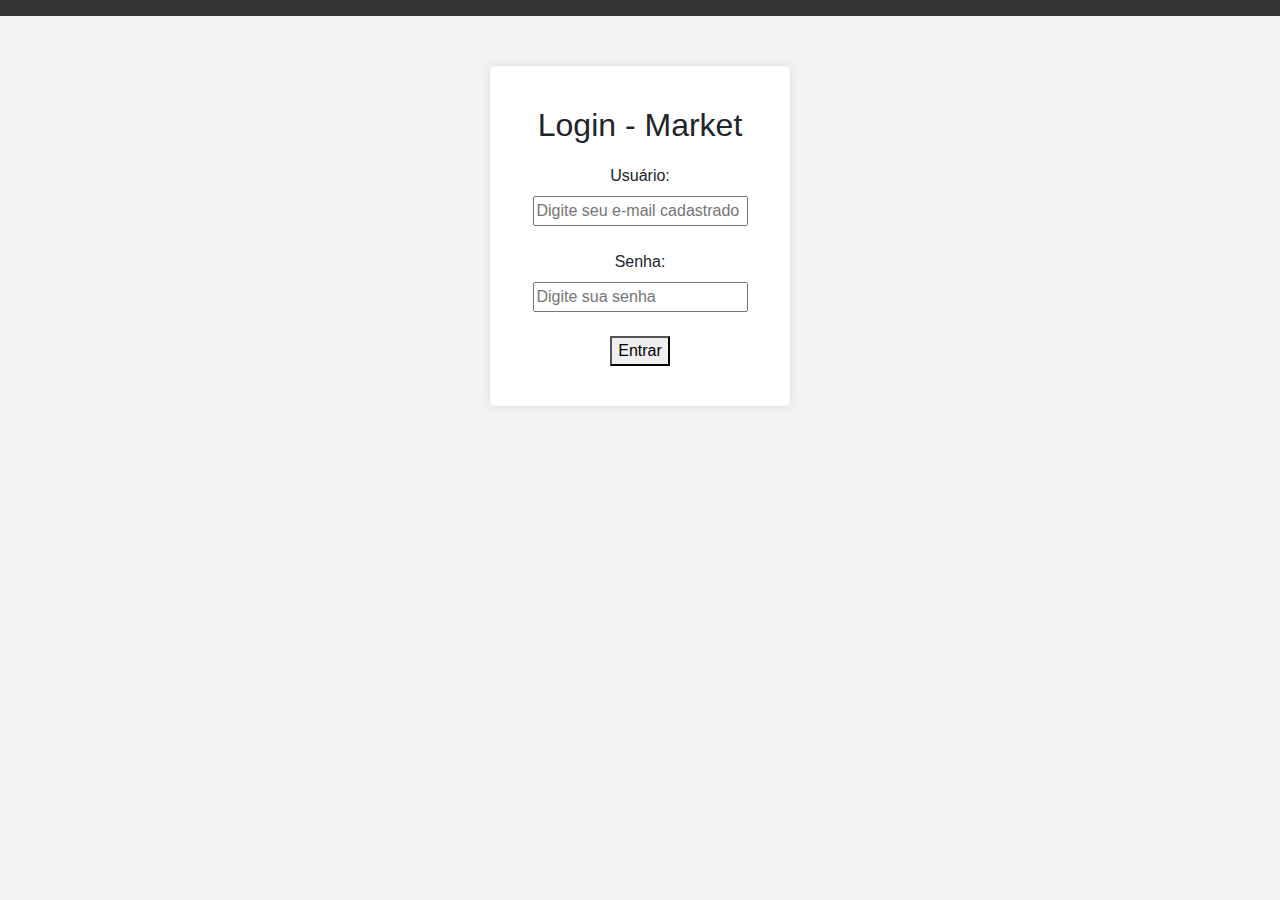
<file: index.html>
<!DOCTYPE html>
<html lang="pt-br">

<head>
    <meta charset="UTF-8">
    <meta name="viewport" content="width=device-width, initial-scale=1.0">
    <title>Login</title>
    <link rel="stylesheet" href="https://stackpath.bootstrapcdn.com/bootstrap/4.5.2/css/bootstrap.min.css">
    <!-- Link para o Bootstrap -->
    <link rel="stylesheet" href="styles.css"> <!-- Link para o arquivo CSS -->
</head>

<body>
    <!-- Navbar -->
    <div class="navbar"></div>
    </div>

    <!-- Container principal do formulário de login -->
    <div class="login-container">
        <!-- Cabeçalho da página de login -->
        <h2>Login - Market</h2>

        <!-- Formulário para entrada de dados do usuário -->
        <form id="loginForm">
            <!-- Campo para o email do usuário -->
            <div>
                <label for="username">Usuário:</label>
                <input type="email" id="username" name="username" placeholder="Digite seu e-mail cadastrado" required>
            </div>
            <!-- Campo para a senha do usuário -->

            <br>

            <div>
                <label for="password">Senha:</label>
                <input type="password" id="password" name="password" placeholder="Digite sua senha" required>
            </div>

            <br>

            <!-- Botão para submeter o formulário -->
            <button type="submit">Entrar</button>
            <!-- Div para exibir mensagens de erro, inicialmente oculta -->
            <div id="error-message" style="color:red; display:none;">Credenciais inválidas. Tente novamente.</div>
        </form>
    </div>

    <!-- Script JavaScript para manipulação do formulário -->
    <script>
        document.getElementById('loginForm').addEventListener('submit', function (event) {
            event.preventDefault(); // Impede o comportamento padrão de envio do formulário

            const url = 'https://reqres.in/api/login'; // URL da API de teste
            const email = document.getElementById('username').value; // Obtém o valor do campo de email
            const password = document.getElementById('password').value; // Obtém o valor do campo de senha

            // Dados a serem enviados para a API
            const data = {
                email: email,
                password: password
            };

            // Faz a requisição para a API
            //  email: 'eve.holt@reqres.in' - password: 'cityslicka'
            fetch(url, {
                method: 'POST',
                headers: {
                    'Content-Type': 'application/json'
                },
                body: JSON.stringify(data)
            })
                .then(response => {
                    if (!response.ok) {
                        throw new Error('Login failed'); // Lança um erro se a resposta não for OK
                    }
                    return response.json(); // Retorna o JSON da resposta
                })
                .then(data => {
                    console.log('Success:', data); // Log de sucesso
                    sessionStorage.setItem('authToken', data.token); // Armazena o token na sessão
                    window.location.href = 'main.html'; // Redireciona para a tela principal
                })
                .catch((error) => {
                    console.error('Error:', error); // Log de erro
                    document.getElementById('error-message').style.display = 'block'; // Exibe a mensagem de erro
                });
        });
    </script>
    <!-- Scripts do Bootstrap -->
    <script src="https://code.jquery.com/jquery-3.5.1.slim.min.js"></script>
    <script src="https://cdn.jsdelivr.net/npm/@popperjs/core@2.9.2/dist/umd/popper.min.js"></script>
    <script src="https://stackpath.bootstrapcdn.com/bootstrap/4.5.2/js/bootstrap.min.js"></script>
</body>

</html>
</file>
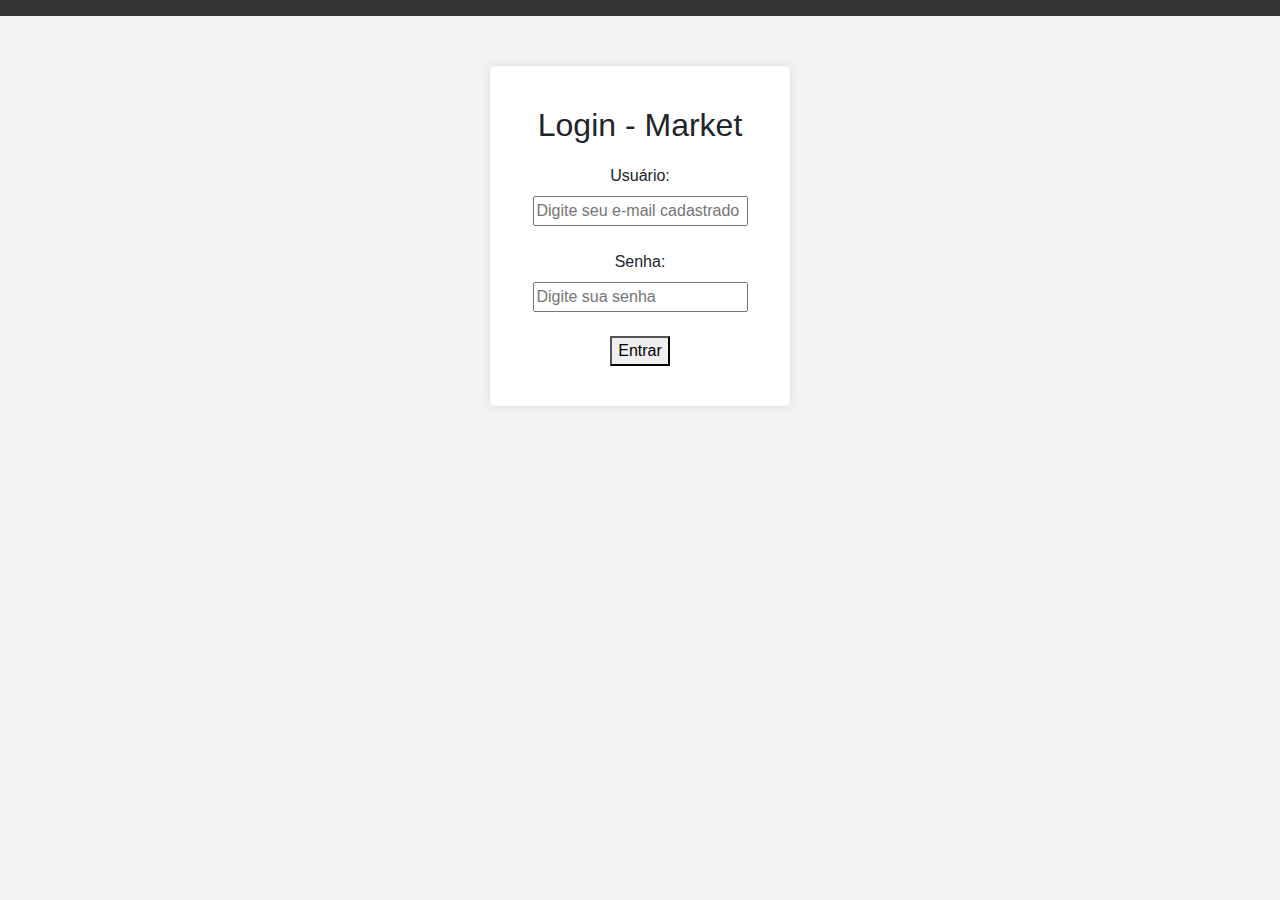
<file: main.html>
<!DOCTYPE html>
<html lang="pt-br">

<head>
    <meta charset="UTF-8">
    <meta name="viewport" content="width=device-width, initial-scale=1.0">
    <title>Tela Principal de Produtos</title>
    <link rel="stylesheet" href="https://stackpath.bootstrapcdn.com/bootstrap/4.5.2/css/bootstrap.min.css">
    <!-- Link para o Bootstrap -->
    <link rel="stylesheet" href="styles.css"> <!-- Link para o arquivo CSS -->
</head>

<body>
    <!-- Navbar -->
    <nav class="navbar navbar-expand-lg navbar-light bg-light">
        <a class="navbar-brand" href="main.html">Market</a>
        <div class="collapse navbar-collapse">
            <ul class="navbar-nav mr-auto">
                <li class="nav-item">
                    <a class="nav-link" href="main.html">Home</a>
                </li>
            </ul>
            <a class="btn btn-outline-danger" href="index.html">Sair</a>
        </div>
    </nav>

    <!-- Verifica se o usuário está autenticado -->
    <script>
        if (!sessionStorage.getItem('authToken')) {
            window.location.href = 'index.html'; // Redireciona para a tela de login se não estiver autenticado
        }
    </script>

    <div class="main-container">
        <h1>Tela Principal de Produtos</h1>
        <!-- Lista de produtos -->
        <div class="products">
            <div class="product">
                <h2>Monitor 20 Polegadas Ultra Wide</h2>
                <p>R$ 2.000,00</p>
                <a href="product.html?product=1">Ver detalhes</a>
            </div>
            <div class="product">
                <h2>Teclado Logitech USB M120</h2>
                <p>R$ 100,00</p>
                <a href="product.html?product=2">Ver detalhes</a>
            </div>
            <div class="product">
                <h2>Mouse USB Logitech MK260</h2>
                <p>R$ 95,00</p>
                <a href="product.html?product=3">Ver detalhes</a>
            </div>
            <div class="product">
                <h2>Nobreak SMS 600va</h2>
                <p>R$ 580,00</p>
                <a href="product.html?product=4">Ver detalhes</a>
            </div>
        </div>
    </div>

    <!-- Scripts do Bootstrap -->
    <script src="https://code.jquery.com/jquery-3.5.1.slim.min.js"></script>
    <script src="https://cdn.jsdelivr.net/npm/@popperjs/core@2.9.2/dist/umd/popper.min.js"></script>
    <script src="https://stackpath.bootstrapcdn.com/bootstrap/4.5.2/js/bootstrap.min.js"></script>
</body>

</html>
</file>
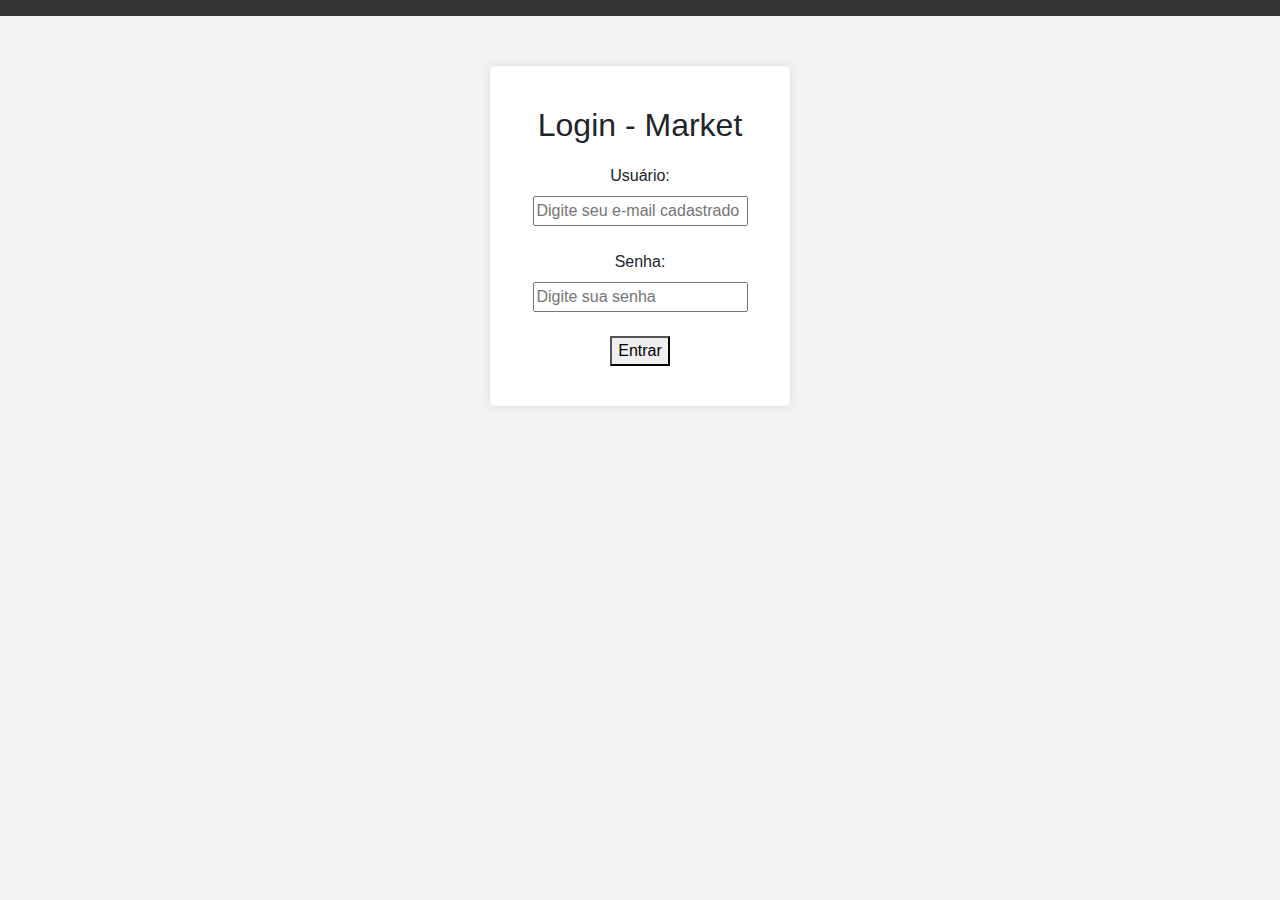
<file: product.html>
<!DOCTYPE html>
<html lang="pt-br">

<head>
    <meta charset="UTF-8">
    <meta name="viewport" content="width=device-width, initial-scale=1.0">
    <title>Visualização do Produto</title>
    <link rel="stylesheet" href="https://stackpath.bootstrapcdn.com/bootstrap/4.5.2/css/bootstrap.min.css">
    <!-- Link para o Bootstrap -->
    <link rel="stylesheet" href="styles.css"> <!-- Link para o arquivo CSS -->
</head>

<body>
    <!-- Navbar -->
    <nav class="navbar navbar-expand-lg navbar-light bg-light">
        <a class="navbar-brand" href="main.html">Market</a>
        <div class="collapse navbar-collapse">
            <ul class="navbar-nav mr-auto">
                <li class="nav-item">
                    <a class="nav-link" href="main.html">Home</a>
                </li>
            </ul>
            <a class="btn btn-outline-danger" href="index.html">Sair</a>
        </div>
    </nav>

    <!-- Verifica se o usuário está autenticado -->
    <script>
        if (!sessionStorage.getItem('authToken')) {
            window.location.href = 'index.html'; // Redireciona para a tela de login se não estiver autenticado
        }
    </script>

    <!-- Container de visualização do produto -->
    <div class="product-view">
        <h1>Detalhes do Produto</h1>
        <p>Descrição detalhada do produto.</p>
        <label for="quantity">Quantidade:</label>
        <input type="number" id="quantity" name="quantity" min="1" value="1">
        <button onclick="buyProduct()">Comprar</button>
        <div id="message" style="display:none;">Em construção...</div>
    </div>

    <!-- Script JavaScript para o botão de compra -->
    <script>
        function buyProduct() {
            document.getElementById('message').style.display = 'block'; // Exibe a mensagem de construção
        }
    </script>

    <!-- Scripts do Bootstrap -->
    <script src="https://code.jquery.com/jquery-3.5.1.slim.min.js"></script>
    <script src="https://cdn.jsdelivr.net/npm/@popperjs/core@2.9.2/dist/umd/popper.min.js"></script>
    <script src="https://stackpath.bootstrapcdn.com/bootstrap/4.5.2/js/bootstrap.min.js"></script>
</body>

</html>
</file>
<file: styles.css>
/* Define a fonte padrão e a cor de fundo para o corpo da página */
body {
    font-family: Arial, sans-serif;
    background-color: #f2f2f2;
    margin: 0;
    padding: 0;
}

/* Estilos para a barra de navegação */
.navbar {
    background-color: #333;
    /* Cor de fundo da navbar */
    color: white;
    /* Cor do texto na navbar */
}

/* Estilos para a lista de itens na navbar */
.navbar ul {
    list-style-type: none;
    /* Remove os marcadores da lista */
    margin: 0;
    /* Remove a margem padrão */
    padding: 0;
    /* Remove o preenchimento padrão */
    display: flex;
    /* Exibe os itens em linha */
    justify-content: center;
    /* Centraliza os itens horizontalmente */
}

/* Estilos para os itens da lista na navbar */
.navbar ul li {
    margin: 0 15px;
    /* Espaçamento lateral entre os itens */
}

/* Estilos para os links dentro da navbar */
.navbar ul li a {
    color: white;
    /* Cor do texto do link */
    text-decoration: none;
    /* Remove o sublinhado padrão dos links */
    font-weight: bold;
    /* Define o texto como negrito */
}

/* Estilos para o estado hover dos links na navbar */
.navbar ul li a:hover {
    text-decoration: underline;
    /* Adiciona um sublinhado quando o link é hovered */
}

/* Estilos para o contêiner de login */
.login-container {
    background-color: white;
    /* Cor de fundo do contêiner de login */
    padding: 40px;
    /* Preenchimento interno */
    border-radius: 5px;
    /* Bordas arredondadas */
    box-shadow: 0 0 10px rgba(0, 0, 0, 0.1);
    /* Sombra ao redor do contêiner */
    width: 300px;
    /* Largura fixa */
    margin: 50px auto;
    /* Margem superior e inferior para centralizar */
    /* Adicionado espaçamento superior e inferior */
    text-align: center;
    /* Centraliza o texto dentro do contêiner */
    position: relative;
    /* Necessário para o posicionamento absoluto da imagem de fundo */
}

/* Estilos para a imagem de fundo no contêiner de login */
.login-container img {
    width: 100%;
    /* Largura da imagem é igual à largura do contêiner */
    height: auto;
    /* Mantém a proporção da imagem */
    position: absolute;
    /* Posiciona a imagem de forma absoluta */
    top: 0;
    /* Alinha ao topo do contêiner */
    left: 0;
    /* Alinha à esquerda do contêiner */
    z-index: -1;
    /* Coloca a imagem atrás do conteúdo do contêiner */
}

/* Estilos para os cabeçalhos h1 e h2 */
h1,
h2 {
    margin-bottom: 20px;
    /* Espaço abaixo dos cabeçalhos */
}

/* Estilos para o contêiner principal e a visualização do produto */
.main-container,
.product-view {
    display: flex;
    /* Exibe os itens em linha */
    flex-direction: column;
    /* Alinha os itens verticalmente */
    align-items: center;
    /* Centraliza os itens horizontalmente */
    padding: 20px;
    /* Preenchimento interno */
}

/* Estilos específicos para o cabeçalho h1 */
h1 {
    margin-bottom: 20px;
    /* Espaço abaixo do cabeçalho */
    text-align: center;
    /* Centraliza o texto */
}

/* Estilos para a lista de produtos */
.products {
    display: flex;
    /* Exibe os produtos em linha */
    flex-wrap: wrap;
    /* Permite que os produtos quebrem para a linha seguinte se necessário */
    gap: 20px;
    /* Espaçamento entre os produtos */
    justify-content: center;
    /* Centraliza os produtos horizontalmente */
}

/* Estilos para cada item de produto */
.product {
    background-color: white;
    /* Cor de fundo do produto */
    border: 1px solid #ddd;
    /* Borda ao redor do produto */
    border-radius: 5px;
    /* Bordas arredondadas */
    padding: 15px;
    /* Preenchimento interno */
    width: 200px;
    /* Largura fixa do produto */
    text-align: center;
    /* Centraliza o texto dentro do produto */
    box-shadow: 0 0 10px rgba(0, 0, 0, 0.1);
    /* Sombra ao redor do produto */
}

/* Estilos para o cabeçalho dentro de cada produto */
.product h2 {
    font-size: 18px;
    /* Tamanho da fonte */
    margin: 0 0 10px;
    /* Espaçamento inferior */
}

/* Estilos para os links dentro de cada produto */
.product a {
    color: #4CAF50;
    /* Cor do texto do link */
    text-decoration: none;
    /* Remove o sublinhado do link */
    font-weight: bold;
    /* Define o texto como negrito */
}

/* Estilos para o estado hover dos links dentro de cada produto */
.product a:hover {
    text-decoration: underline;
    /* Adiciona um sublinhado quando o link é hovered */
}

/* Estilos para os rótulos na visualização do produto */
.product-view label {
    display: block;
    /* Exibe o rótulo como um bloco */
    margin-top: 10px;
    /* Espaço acima do rótulo */
}

/* Estilos para os campos de entrada na visualização do produto */
.product-view input {
    margin-top: 5px;
    /* Espaço acima do campo de entrada */
}

/* Estilos para o botão na visualização do produto */
.product-view button {
    margin-top: 10px;
    /* Espaço acima do botão */
}
</file>
